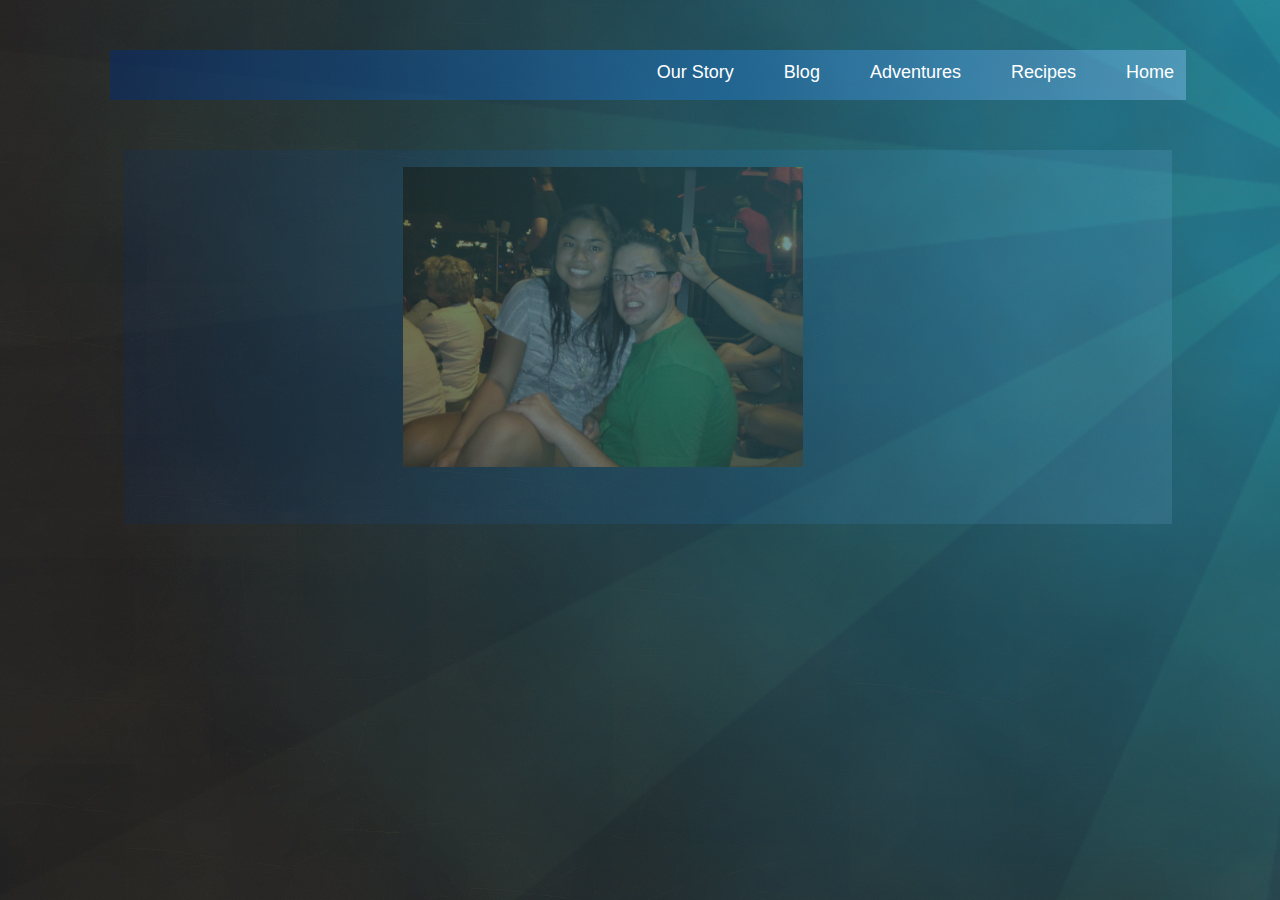
<file: index.html>
<html>

	<head>
		<title>Fossile Adventures</title>
		
		<link rel="stylesheet" type="text/css" href="style.css" />
		<script src="jquery.js" type="text/javascript"></script>
		<script src="custom.js" type="text/javascript"></script>		
	</head>

	<body>
		<div id="header">
			<div id="title_pic"></div>
		
			<!-- <div class="logo">Logo goes here</div> -->
			
				<ul id="topnav">
					<li><a href="index.html" class="transition">Home</a></li>
					<li><a href="#" class="transition">Recipes</a></li>
					<li><a href="#" class="transition">Adventures</a></li>
					<li><a href="http://mangofossile.github.com" class="transition">Blog</a></li>
					<li><a href="ourstory.html" class="transition">Our Story</a></li>
				</ul>
		
		</div> <!--End Header-->
		<div id="mainBlock" style="height:350;">
			
			<div id="container">
				 <div class="fadein">
					 <img src="Pictures/gavinconcert.jpg" />
					 <img src="Pictures/coba.jpg" />
					 <img src="Pictures/weddingdoor.jpg" />
				 </div>
			 
			</div>
			
			<div style="clear:both;"></div>
		</div> <!--End mainBlock-->
		
	</body>

</html>
</file>
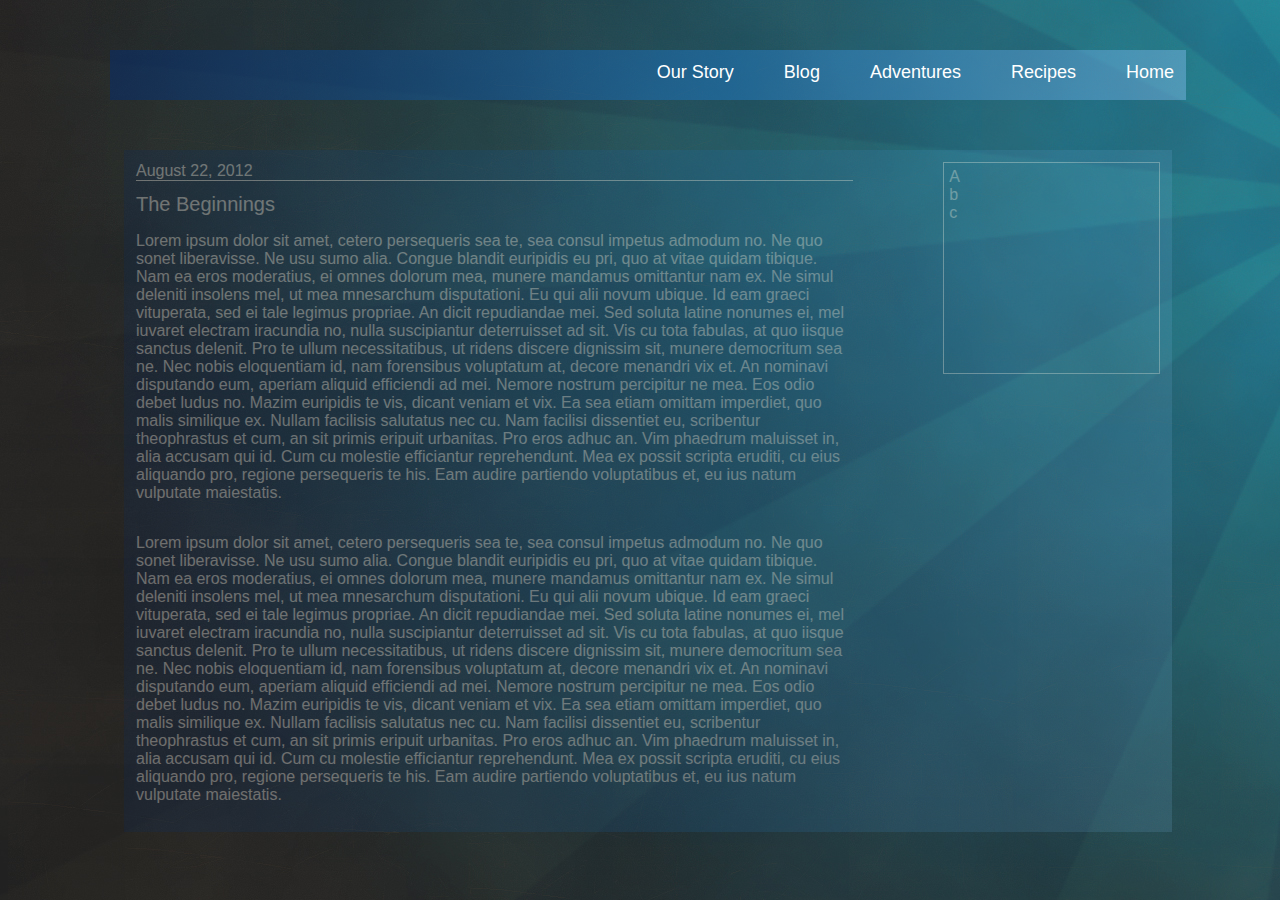
<file: blog.html>
<html>

	<head>
		<title>Fossile Adventures</title>
		
		<link rel="stylesheet" type="text/css" href="style.css" />
		<script src="jquery.js" type="text/javascript"></script>
		<script src="custom.js" type="text/javascript"></script>		
	</head>

	<body>
		<div id="header">
			<div id="title_pic"></div>
		
			<!-- <div class="logo">Logo goes here</div> -->
			
				<ul id="topnav">
					<li><a href="index.html" class="transition">Home</a></li>
					<li><a href="#" class="transition">Recipes</a></li>
					<li><a href="#" class="transition">Adventures</a></li>
					<li><a href="blog.html" class="transition">Blog</a></li>
					<li><a href="ourstory.html" class="transition">Our Story</a></li>
				</ul>
		
		</div> <!--End Header-->
		
		<div id="mainBlock">
			
			<div id="blogContainer">
				<div id="22aug12">
					<div class="time">
					August 22, 2012
					</div>
					
					<div class="blogTitle">
					The Beginnings
					</div>
					
					<div class="content">
					<p>
Lorem ipsum dolor sit amet, cetero persequeris sea te, sea consul impetus admodum no. Ne quo sonet liberavisse. Ne usu sumo alia. Congue blandit euripidis eu pri, quo at vitae quidam tibique.

Nam ea eros moderatius, ei omnes dolorum mea, munere mandamus omittantur nam ex. Ne simul deleniti insolens mel, ut mea mnesarchum disputationi. Eu qui alii novum ubique. Id eam graeci vituperata, sed ei tale legimus propriae. An dicit repudiandae mei.

Sed soluta latine nonumes ei, mel iuvaret electram iracundia no, nulla suscipiantur deterruisset ad sit. Vis cu tota fabulas, at quo iisque sanctus delenit. Pro te ullum necessitatibus, ut ridens discere dignissim sit, munere democritum sea ne. Nec nobis eloquentiam id, nam forensibus voluptatum at, decore menandri vix et. An nominavi disputando eum, aperiam aliquid efficiendi ad mei. Nemore nostrum percipitur ne mea.

Eos odio debet ludus no. Mazim euripidis te vis, dicant veniam et vix. Ea sea etiam omittam imperdiet, quo malis similique ex. Nullam facilisis salutatus nec cu. Nam facilisi dissentiet eu, scribentur theophrastus et cum, an sit primis eripuit urbanitas. Pro eros adhuc an.

Vim phaedrum maluisset in, alia accusam qui id. Cum cu molestie efficiantur reprehendunt. Mea ex possit scripta eruditi, cu eius aliquando pro, regione persequeris te his. Eam audire partiendo voluptatibus et, eu ius natum vulputate maiestatis.
					</p>
					
					<p>
Lorem ipsum dolor sit amet, cetero persequeris sea te, sea consul impetus admodum no. Ne quo sonet liberavisse. Ne usu sumo alia. Congue blandit euripidis eu pri, quo at vitae quidam tibique.

Nam ea eros moderatius, ei omnes dolorum mea, munere mandamus omittantur nam ex. Ne simul deleniti insolens mel, ut mea mnesarchum disputationi. Eu qui alii novum ubique. Id eam graeci vituperata, sed ei tale legimus propriae. An dicit repudiandae mei.

Sed soluta latine nonumes ei, mel iuvaret electram iracundia no, nulla suscipiantur deterruisset ad sit. Vis cu tota fabulas, at quo iisque sanctus delenit. Pro te ullum necessitatibus, ut ridens discere dignissim sit, munere democritum sea ne. Nec nobis eloquentiam id, nam forensibus voluptatum at, decore menandri vix et. An nominavi disputando eum, aperiam aliquid efficiendi ad mei. Nemore nostrum percipitur ne mea.

Eos odio debet ludus no. Mazim euripidis te vis, dicant veniam et vix. Ea sea etiam omittam imperdiet, quo malis similique ex. Nullam facilisis salutatus nec cu. Nam facilisi dissentiet eu, scribentur theophrastus et cum, an sit primis eripuit urbanitas. Pro eros adhuc an.

Vim phaedrum maluisset in, alia accusam qui id. Cum cu molestie efficiantur reprehendunt. Mea ex possit scripta eruditi, cu eius aliquando pro, regione persequeris te his. Eam audire partiendo voluptatibus et, eu ius natum vulputate maiestatis.
					</p>
					</div>
				</div>
			</div>
			
			<div id="blogArchive">
			A<br>b<br>c<br>
			</div>
		<div style="clear:both;"></div>
		</div> <!--End blogBlock-->
		

		
	</body>

</html>
</file>
<file: style.css>
body {
	background-image:url('Pictures/background.jpg');
	font-family: tahoma, verdana, sans-serif;
	width: 100%;
	font-size: 16;
	overflow: scroll;
	}

p {
	float: left;
	}
	
/*~~~~~~~~~~~~~~ top menu~~~~~~~~~~~~~~~~~*/
#topnav {
	width: 80%;
	height: 50;
	background: #002d77; /* Old browsers */
	background: -moz-linear-gradient(left,  rgba(0,45,119,0.47) 0%, rgba(32,124,202,0.47) 57%, rgba(125,185,232,0.47) 100%); /* FF3.6+ */
	background: -webkit-gradient(linear, left top, right top, color-stop(0%,rgba(0,45,119,0.47)), color-stop(57%,rgba(32,124,202,0.47)), color-stop(100%,rgba(125,185,232,0.47))); /* Chrome,Safari4+ */
	background: -webkit-linear-gradient(left,  rgba(0,45,119,0.47) 0%,rgba(32,124,202,0.47) 57%,rgba(125,185,232,0.47) 100%); /* Chrome10+,Safari5.1+ */
	background: -o-linear-gradient(left,  rgba(0,45,119,0.47) 0%,rgba(32,124,202,0.47) 57%,rgba(125,185,232,0.47) 100%); /* Opera 11.10+ */
	background: -ms-linear-gradient(left,  rgba(0,45,119,0.47) 0%,rgba(32,124,202,0.47) 57%,rgba(125,185,232,0.47) 100%); /* IE10+ */
	background: linear-gradient(to right,  rgba(0,45,119,0.47) 0%,rgba(32,124,202,0.47) 57%,rgba(125,185,232,0.47) 100%); /* W3C */
	filter: progid:DXImageTransform.Microsoft.gradient( startColorstr='#78002d77', endColorstr='#787db9e8',GradientType=1 ); /* IE6-9 */
	margin: 50 auto;
	border-radius:15;
	padding-right: 12;
	}

#topnav li {
	float: right;
	display: inline;
	margin-top: 12;
	margin-left: 50;
	}

#topnav li a {
	color: white;
	text-decoration: none;
	font-family: Trebuchet MS, sans-serif;
	font-size: 18;
	opacity: 1;
	transition: opacity .25s ease-in-out;
	-moz-transition: opacity .25s ease-in-out;
	-webkit-transition: opacity .25s ease-in-out;
	}

#topnav li a:hover {
	opacity: .5;
	} 
	
/*~~~~~~~~~~~~~Main Block ~~~~~~~~~~~~~~~*/
#mainBlock {
	background: #002d77;
	background: -moz-linear-gradient(left,  rgba(0,45,119,0.47) 0%, rgba(32,124,202,0.47) 57%, rgba(125,185,232,0.47) 100%); /* FF3.6+ */
	background: -webkit-gradient(linear, left top, right top, color-stop(0%,rgba(0,45,119,0.47)), color-stop(57%,rgba(32,124,202,0.47)), color-stop(100%,rgba(125,185,232,0.47))); /* Chrome,Safari4+ */
	background: -webkit-linear-gradient(left,  rgba(0,45,119,0.47) 0%,rgba(32,124,202,0.47) 57%,rgba(125,185,232,0.47) 100%); /* Chrome10+,Safari5.1+ */
	background: -o-linear-gradient(left,  rgba(0,45,119,0.47) 0%,rgba(32,124,202,0.47) 57%,rgba(125,185,232,0.47) 100%); /* Opera 11.10+ */
	background: -ms-linear-gradient(left,  rgba(0,45,119,0.47) 0%,rgba(32,124,202,0.47) 57%,rgba(125,185,232,0.47) 100%); /* IE10+ */
	background: linear-gradient(to right,  rgba(0,45,119,0.47) 0%,rgba(32,124,202,0.47) 57%,rgba(125,185,232,0.47) 100%); /* W3C */
	filter: progid:DXImageTransform.Microsoft.gradient( startColorstr='#78002d77', endColorstr='#787db9e8',GradientType=1 ); /* IE6-9 */
	width: 80%;
	margin: 50 auto;
	padding: 12;
	border-radius: 15;
	color: white;
	display: none;
	}
	
#mainBlock img {
	border-radius: 15;
	float: left;
	padding: 5;
	}
	
/*~~~~~~~~~~~~Index page slideshow ~~~~~~~~~~~*/
div#container {
	width: 500;
	margin: 0px auto;
	padding: 0;
	}
	
div.fadein {
    position: absolute;
	width: 45%;
	}

div.fadein img {
    position: absolute;
	width:400;
	}
	
/*~~~~~~~~~~~~~~~~~~Blog~~~~~~~~~~~~~~~~~~~~~~~*/

#blogContainer {
	position: relative;
	width: 70%;
	float: left;
	}
	
#blogContainer .time {
	font-size:16;
	font-style:bold;
	width: 100%;
	border-bottom: solid 1px;
	}

#blogContainer .blogTitle {
	font-size: 20;
	margin-top: 12;
	}
	
#blogArchive {
	width: 20%;
	height: 200;
	position: relative;
	border: solid 1px;
	border-radius: 15;
	padding: 5;
	float:right;
	}
</file>
